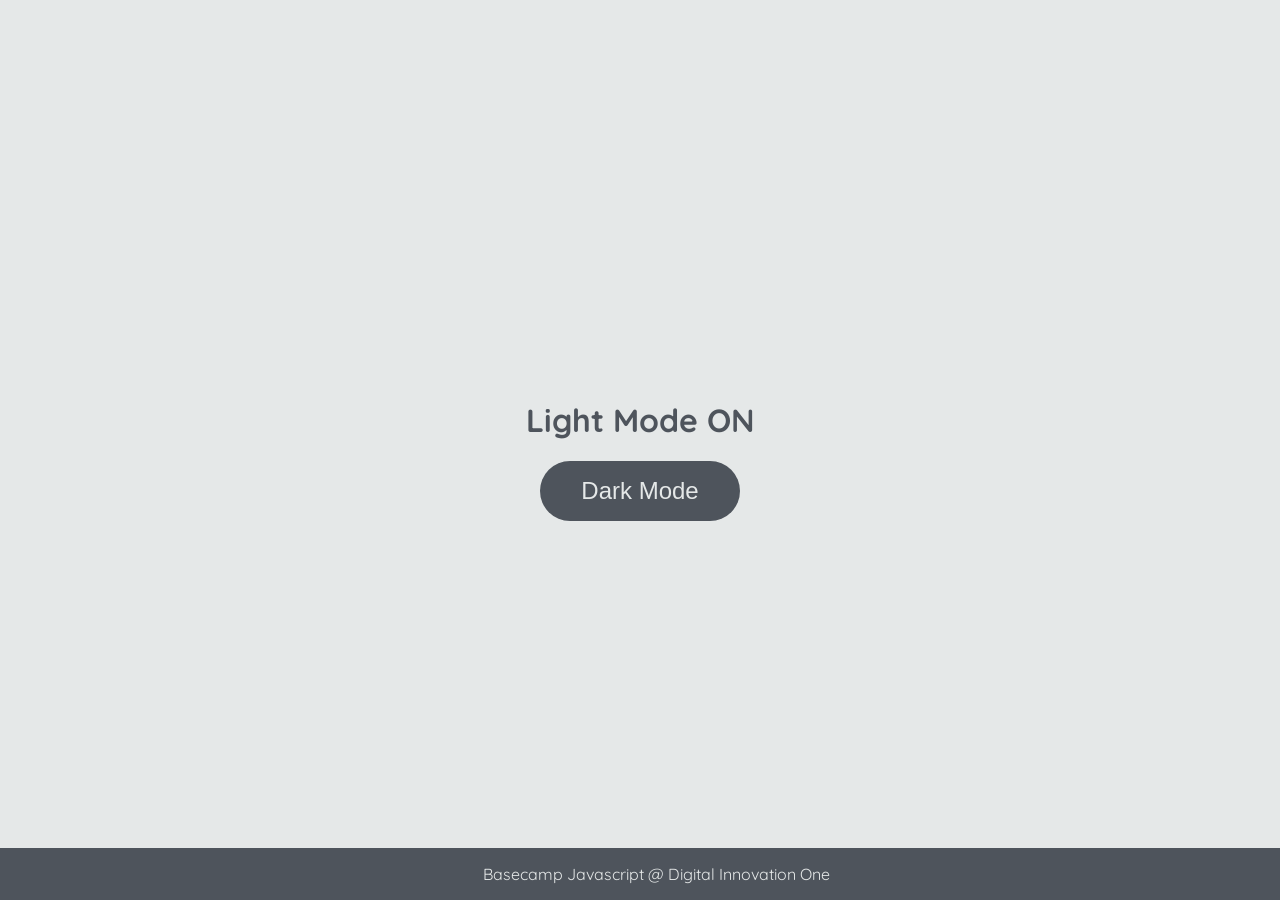
<file: Manipulando a D.O.M com JavaScript/index.html>
<!DOCTYPE html>
<html lang="en">
	<head>
		<meta charset="UTF-8" />
		<meta http-equiv="X-UA-Compatible" content="IE=edge" />
		<meta name="viewport" content="width=device-width, initial-scale=1.0" />
		<link rel="stylesheet" href="assets/css/styles.css" />
		<title>Dark mode and Light Mode</title>
	</head>
	<body>
		<main>
			<h1 id="page-title">Light Mode ON</h1>
			<button aria-label="selecionar-modo" id="mode-selector">Dark Mode</button>
		</main>

		<footer>Basecamp Javascript @ Digital Innovation One</footer>
		<script src="assets/js/scripts.js"></script>
	</body>
</html>
</file>
<file: Manipulando a D.O.M com JavaScript/assets/css/styles.css>
@import url('https://fonts.googleapis.com/css2?family=Quicksand:wght@300;400;600&display=swap');

body {
	background-color: #e5e8e8;
	color: #4e545c;
	margin: 0;
	font-family: 'Quicksand';
}

body.dark-mode {
	background-color: #000401;
	color: #e5e8e8;
}

main {
	height: 100vh;
	width: 100%;
	display: flex;
	flex-direction: column;
	align-items: center;
	justify-content: center;
}

footer {
	width: 100%;
	background-color: #4e545c;
	padding: 16px;
	color: #e5e8e8;
	position: fixed;
	bottom: 0;
	text-align: center;
	font-weight: 400;
}

footer.dark-mode {
	background-color: #8d9797;
	color: #000401;
}

button {
	border-radius: 40px;
	font-size: 1.5rem;
	height: 60px;
	width: 200px;
	border: none;
	background-color: #4e545c;
	color: #e5e8e8;
	transition: all 0.5s linear;
}

button:hover {
	background-color: #000401;
}

button.dark-mode {
	background-color: #e5e8e8;
	color: #4e545c;
}

button.dark-mode:hover {
	background-color: #4e545c;
	color: #e5e8e8;
}
</file>
